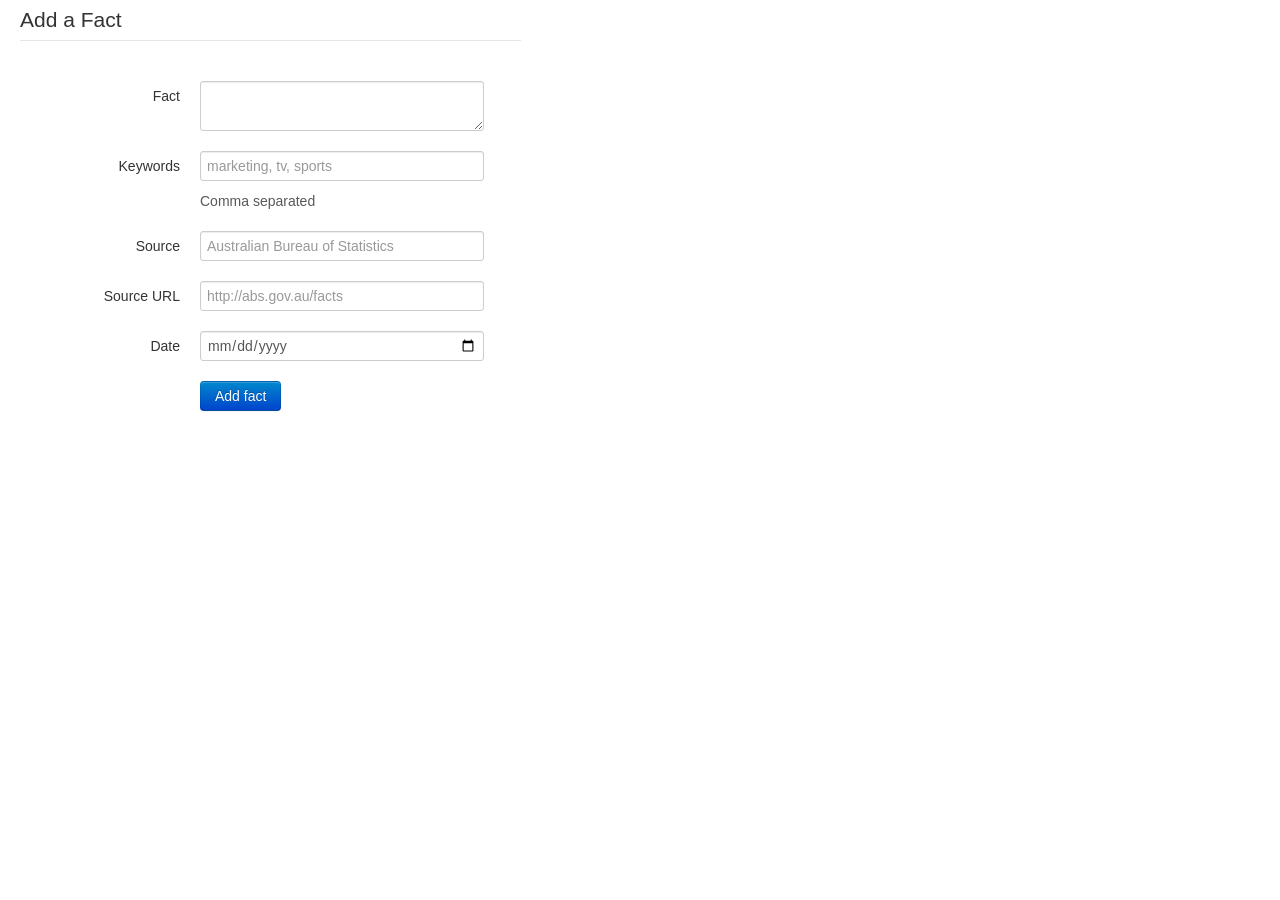
<file: index.html>
<!DOCTYPE html>
<html lang="en">
  <head>
    <meta charset="utf-8" />
    <meta content="text/html; charset=utf-8" http-equiv="Content-Type" />
    <title>mishmash</title>

    <!-- Le HTML5 shim, for IE6-8 support of HTML elements -->
    <!--[if lt IE 9]>
        <script src="http://html5shim.googlecode.com/svn/trunk/html5.js"></script>
        <![endif]-->

    <!-- Le styles -->
    <link type="image/x-icon" rel="shortcut icon" href="/favicon.ico" />
    <link rel="stylesheet" href="bootstrap.css" />
    <link rel="stylesheet" href="pedestal.css" />
    <link rel="stylesheet" href="mishmash.css" />

    <!-- Add xpath support to IE. Domina needs this -->
    <!--[if IE]>
        <script type="text/javascript" src="xpath.js"></script>
        <![endif]-->

  </head>

  <body>

    <div class="container-fluid">

      <div id="other">

        <div class="row-fluid">

          <div class="span5">

            <div>
              <form id="fact-form" class="form-horizontal">
                <fieldset>

                <!-- Form Name -->
                <legend>Add a Fact</legend>

                <!-- Textarea -->
                <div class="control-group">
                  <label for="fact" class="control-label">Fact</label>
                  <div class="controls">
                    <textarea placeholder="" name="fact" class="input-xlarge" id="fact"></textarea>
                  </div>
                </div>

                <!-- Text input-->
                <div class="control-group">
                  <label for="keywords" class="control-label">Keywords</label>
                  <div class="controls">
                    <input required="" class="input-xlarge" placeholder="marketing, tv, sports" type="text" name="keywords" id="keywords" />
                    <p class="help-block">Comma separated</p>
                  </div>
                </div>

                <!-- Text input-->
                <div class="control-group">
                  <label for="source" class="control-label">Source</label>
                  <div class="controls">
                    <input class="input-xlarge" placeholder="Australian Bureau of Statistics" type="text" name="source" id="source" />

                  </div>
                </div>

                <!-- Text input-->
                <div class="control-group">
                  <label for="source-url" class="control-label">Source URL</label>
                  <div class="controls">
                    <input class="input-xlarge" placeholder="http://abs.gov.au/facts" type="text" name="source-url" id="source-url" />

                  </div>
                </div>

                <!-- Text input-->
                <div class="control-group">
                  <label for="date" class="control-label">Date</label>
                  <div class="controls">
                    <input class="input-xlarge" type="date" name="date" id="date" />

                  </div>
                </div>

                <!-- Button -->
                <div class="control-group">
                  <label for="add-fact" class="control-label"></label>
                  <div class="controls">
                    <button class="btn btn-primary" name="add-fact" id="add-fact">Add fact</button>
                  </div>
                </div>

                </fieldset>
                </form>

            </div>


          </div>



          <div class="span7" id="content">
          </div>

        </div>
      </div>



      <div id="options"></div>

      <footer></footer>

    </div> <!-- /container -->

    <script id="script-driver"></script>

  <script src="generated-js/mishmash.js" type="text/javascript"></script><script type="text/javascript">mishmash.start.main();</script></body>

</html>
</file>
<file: pedestal.css>
/* begin Clojure data formatter */

.keyword {
   color: purple;
}

.symbol {
   color: blue;
}

.string {
   color: darkgreen;
}

.node-section {
    margin-left: 40px;
}

/* end Clojure data formatter */

/* begin customize bootstrap */

.nav > li.disabled {
  .opacity(40);
  pointer-events: none;
}
.nav > li.disabled a {
  color: #ddd;
}
.nav > li.disabled > a:hover {
  cursor: default;
  text-decoration: none;
  background-color: inherit;
}

div.hero-unit p.small {
  font-size:14px;
  line-height:18px
}

/* end customize bootstrap */

/* start pedestal toolbar */

#pedestal-toolbar {
  background-color: rgba(255,255,255,1);
  position: fixed;
  bottom: 0px;
  right: 0px;
  padding: 20px;
  padding-right: 50px;
  box-shadow: inset 1px 1px 1px #666;
  border-radius: 5px;
  border-image: initial;
  font-size: 10pt;
}

#pedestal-status-panel {
  background-color: rgba(255,255,255,1);
  position: fixed;
  bottom: 0px;
  right: 0px;
  padding: 15px;
  padding-right: 25px;
  box-shadow: inset 1px 1px 1px #666;
  border-radius: 5px;
  border-image: initial;
  font-size: 10pt;
}

#pedestal-status-panel.pedestal-recording-status {
  font-size: 20px;
  font-weight: bold;
  color: red;
}

.pedestal-recording-status-message {
  font-size: 12px;
  color: #777;
}

#pedestal-toolbar a {
  display: block;
}

/* end pedestal toolbar */
</file>
<file: mishmash.css>
#content {
    margin-top: 30px;
}

.counter-row {
    margin-top: 20px;
    margin-bottom: 10px;
}

.counter-label {
    font-size: 30px;
    font-weight: bold;
    color: #888;
}

.counter {
    font-size: 30px;
    font-weight: bold;
    padding-left: 10px;
}

.stat-label {
    font-size: 16px;
    font-weight: bold;
    color: #666;
    margin-top: 10px;
}

.stat {
    font-size: 16px;
    font-weight: bold;
}
</file>
